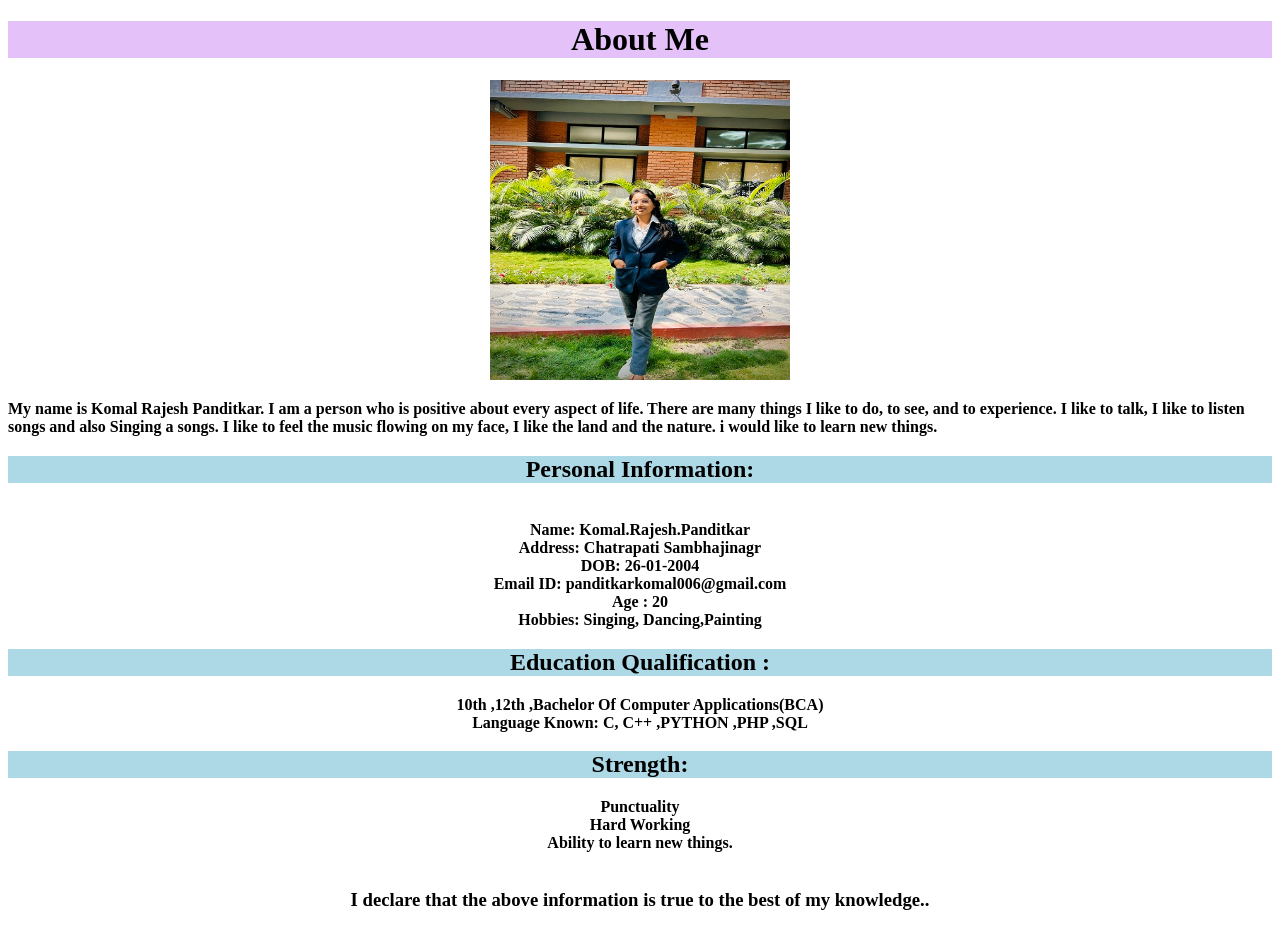
<file: aboutus.html>
<!DOCTYPE html>
<html lang="en">
<head>
    <meta charset="UTF-8">
    <meta name="viewport" content="width=device-width, initial-scale=1.0">
    <title>About Me</title>
    <style>
        h1{
          text-align:center;
          background-color: #e4c1f9; 
           font-size:50;
        }
         h2{
 text-align:none;
 background-color:lightblue;
 font-size:50;
    }
    
.d2{
    text-align:right;
}
    </style>
</head>

<body>
    <h1>About Me</h1>
    <div class="d1">
  <center><img src="prajkta.jpg" alt="" height="300px" width="300"></center><p><b> My name is Komal Rajesh Panditkar.
     I am a person who is positive about every aspect of life. There are many things I like to do, to see, and to experience. 
      I like to talk, I like to listen songs and also Singing a songs.
      I like to feel the music flowing on my face, I like the land and the nature.
      i would like to learn new things.</b></p></div>
     <div class="d2">
      <center><h2>Personal Information:</h2><br>
        <b>Name: Komal.Rajesh.Panditkar <br>
        Address: Chatrapati Sambhajinagr <br>
        DOB: 26-01-2004 <br>
        Email ID: panditkarkomal006@gmail.com <br>
        Age : 20 <br>
        Hobbies: Singing, Dancing,Painting <br>
        <h2>Education Qualification :</h2>
         10th ,12th ,Bachelor Of Computer Applications(BCA)</h2><br>
        Language Known: C, C++ ,PYTHON ,PHP ,SQL <br>
        <h2>Strength:</h2>
        Punctuality <br>
        Hard Working <br>
        Ability to learn new things. <br><br></b> </center>
         </div>
        <center><h3>I declare that the above information is true to the best of my knowledge..<h3></center>




    </body>
    </html>
</file>
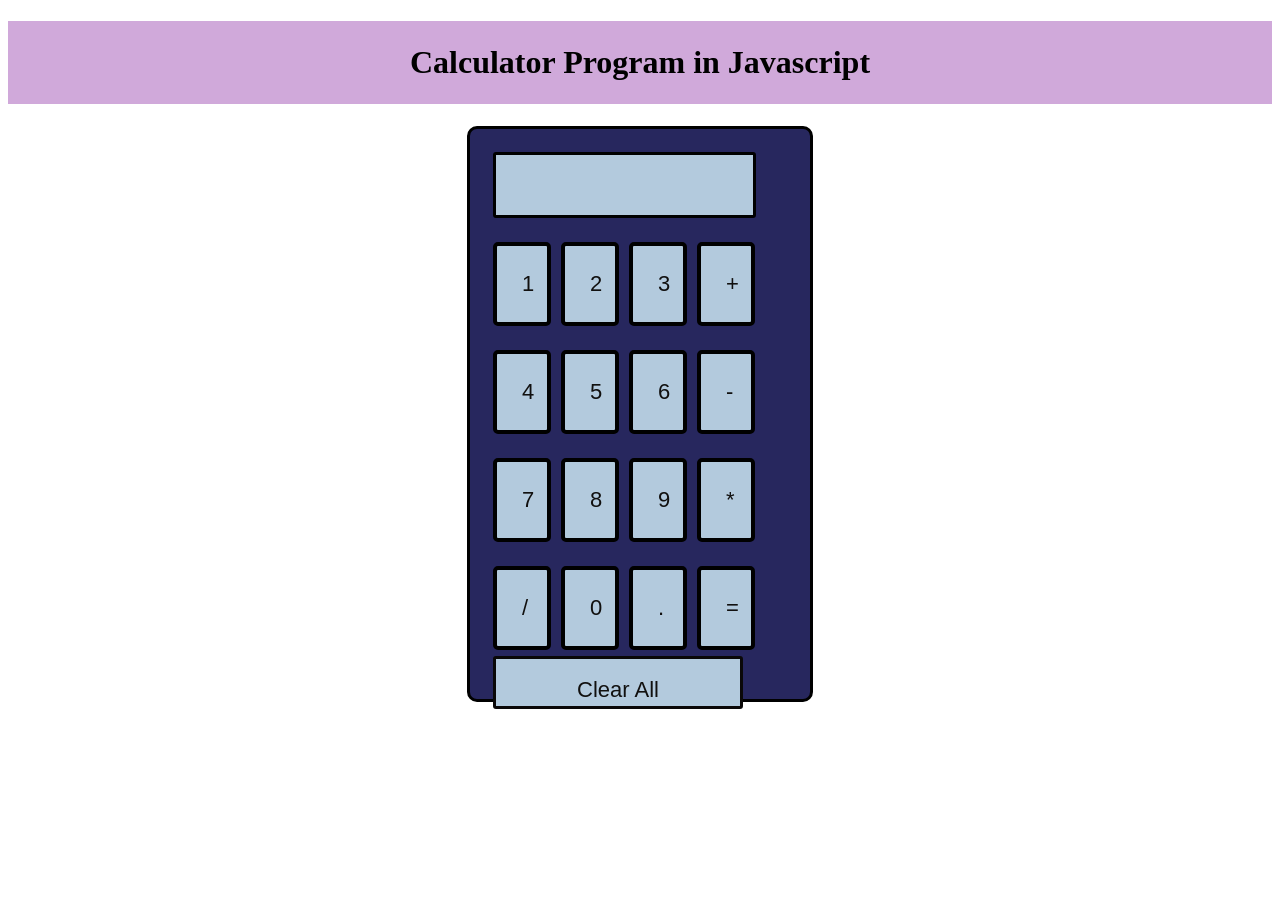
<file: calculator.html>
<!DOCTYPE html>
<html lang="en">
<head>
    <meta charset="UTF-8">
    <meta name="viewport" content="width=device-width, initial-scale=1.0">
    <title>Calculator </title>
</head>
<style>
h1{
        text-align: center;
        padding: 23px;
        color: black;
        background-color: rgb(208, 169, 218);
    }
    #Clear{
        width: 250px;
        border: 3px solid rgb(10, 8, 8) ;
        border-radius: 3px;
        padding:18px;
        padding-bottom: 3px;
        background-color: rgb(179, 202, 221);
        
        
    }
    input{
        width: 45px;
        background-color: rgb(179, 202, 221);
        color: rgba(7, 0, 0, 0.801);
        border: 4px solid rgb(0, 0, 0);
        border-radius: 5px;
        padding: 25px;
        margin: 3px;
        font-size: 22px;
        color: rgb(17, 16, 15);
        
    }
    #cal{
        width: 250px;
        height: 50px;
        border: 3px solid black;
        border-radius: 3px;
        padding: 5px;
        padding-right: 2px;
        margin-right: 10px;
        background-color: rgb(179, 202, 221);
    }
    .formstyle{
        width: 300px;
        height: 530px;
        margin: auto;
        border: 3px solid rgb(0, 0, 0);
        border-radius: 10px;
        padding: 20px;
        background-color: rgb(39, 39, 94);
    }
</style>
<body>
    <h1>Calculator Program in Javascript</h1>
    <div class="formstyle">
       <form name="form1">
        <input id="cal" type="text" name="answer"><br><br>
        <input type="button" value="1"onclick= "form1.answer.value +='1' ">
        <input type="button" value="2"onclick=" form1.answer.value +='2' ">
        <input type="button" value="3"onclick=" form1.answer.value +='3' ">
        <input type="button" value="+" onclick= "form1.answer.value +='+'">
        <br><br>
        <input type="button" value="4"onclick= "form1.answer.value +='4' ">
        <input type="button" value="5"onclick= "form1.answer.value +='5' ">
        <input type="button" value="6"onclick= "form1.answer.value +='6' ">
        <input type="button" value="-"onclick= "form1.answer.value +='-' ">
        <br><br>
        <input type="button" value="7"onclick= "form1.answer.value +='7' ">
        <input type="button" value="8"onclick= "form1.answer.value +='8' ">
        <input type="button" value="9"onclick= "form1.answer.value +='9' ">
        <input type="button" value="*"onclick= "form1.answer.value +='*' ">
        <br><br>
        <input type="button" value="/"onclick= "form1.answer.value +='/' ">
        <input type="button" value="0"onclick= "form1.answer.value +='0' ">
        <input type="button" value="."onclick= "form1.answer.value +='.' ">
        <input type="button" value="=" onclick= "form1.answer.value =eval(form1.answer.value)">

         <br>
          
        <input type="button" value="Clear All" onclick= "form1.answer.value=' '" id="Clear">
         <br>

       </form> 
    </div>
    
</body>
</html>
</file>
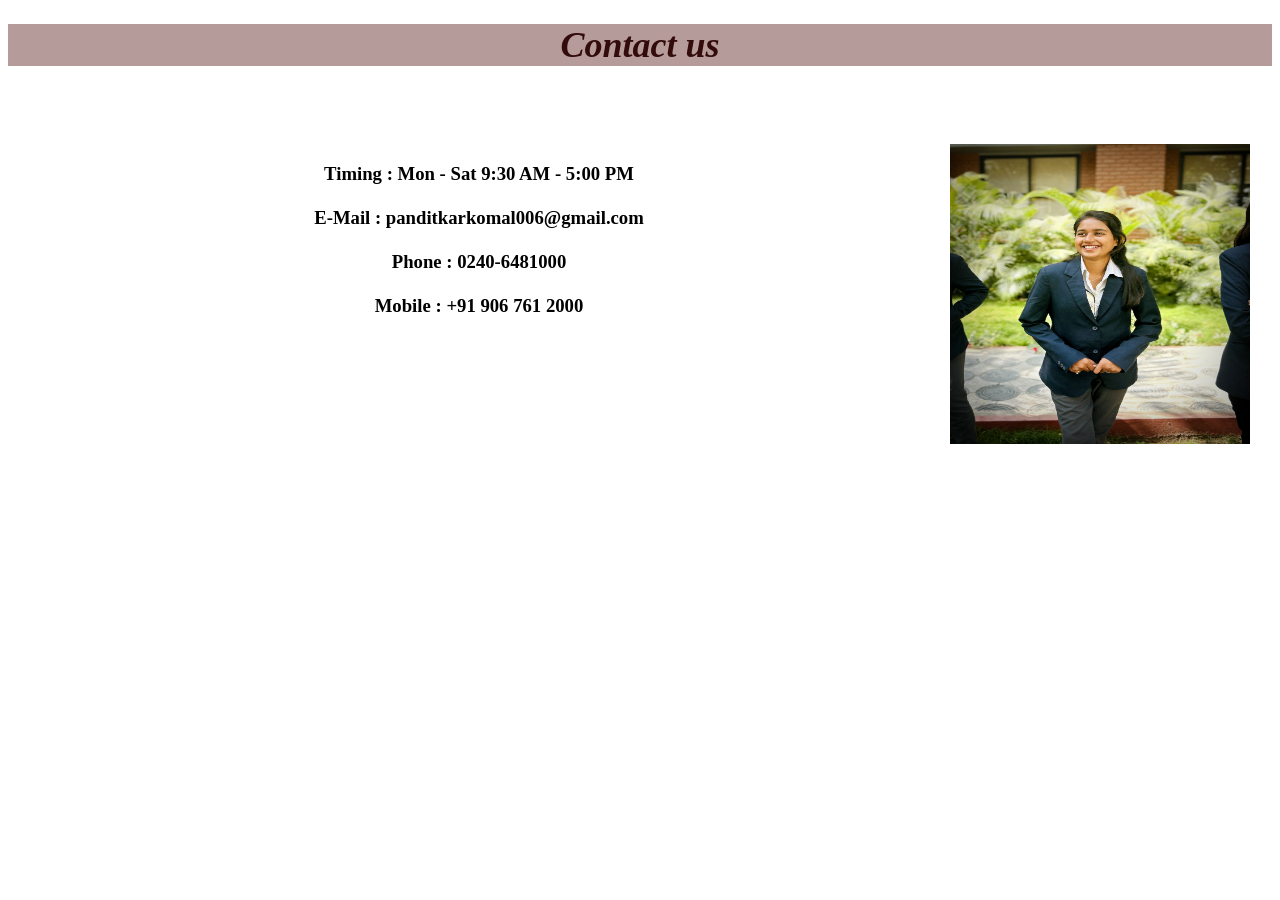
<file: contactp.html>
<!DOCTYPE html>
<html lang="en">
<head>
    <meta charset="UTF-8">
    <meta name="viewport" content="width=device-width, initial-scale=1.0">
    <title>contact us</title>
    <style>
        #d1{
            text-align: center;
            font-size: large;
            font-style: oblique;
           background-color: rgb(182, 155, 155);
           color: rgb(51, 11, 11);
        }
        img{
            float: right;
            margin-right:20px;
            padding-right:2px;
        }
     
        #d3{
            color: black;
        
        }
       

    </style>
</head>
<body>
    <div id="d1"><h1>Contact us</h1></div><br><br><br>
    <img src="me.jpg" alt="" height="300"width="300">
       <div id="d3">
          <center><h3>Timing : Mon - Sat 9:30 AM - 5:00 PM <br><br>
      E-Mail : panditkarkomal006@gmail.com<br><br>
        
        Phone : 0240-6481000 <br><br>
        
        Mobile : +91 906 761 2000 <br></h3></div><br></center> 
       

</body>
</html>
</file>
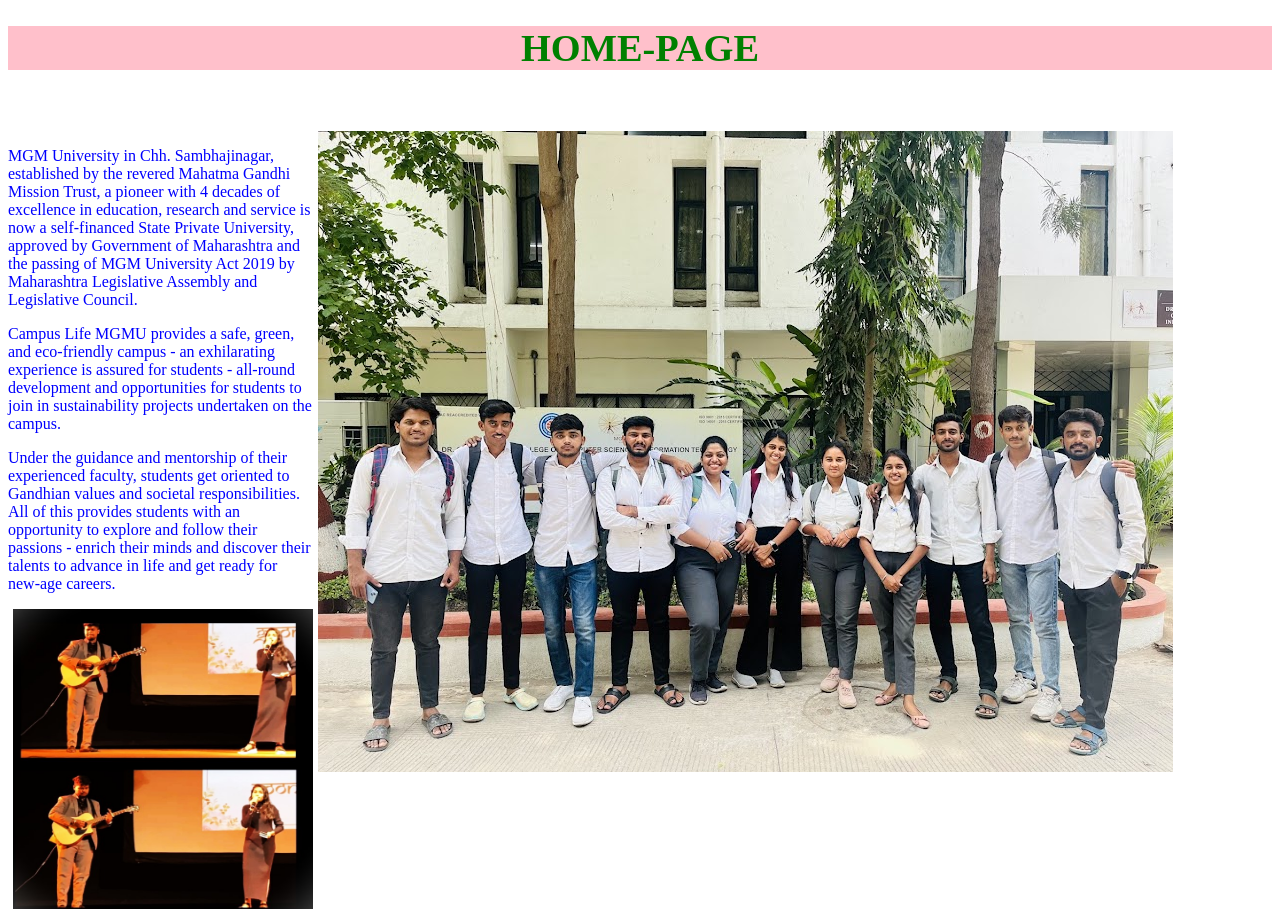
<file: homep.html>
<!DOCTYPE html>
<html lang="en">
<head>
    <meta charset="UTF-8">
    <meta name="viewport" content="width=device-width, initial-scale=1.0">
    <title>Home page</title>
    <style>
        #d1{
            text-align: center;
            font-size: larger;
            background-color: pink;
            color: green;
        }
        img{
            float: right;
             padding left :2px;
             margin-left :5px ;
        }
        #d2{
        color: blue;
        font-size: medium;
        }
        img2{
            float: left;
            margin-top: 5px;
            margin-right: none;
            padding-right: none;
        }
    </style>
</head>
<body>
    <div id="d1"><h1>HOME-PAGE</h1></div><br><br>
    <img src="squad.jpg" alt="" >
    <div id="d2"><p>MGM University in Chh. Sambhajinagar, established by the revered Mahatma Gandhi Mission Trust, a pioneer with 4 decades of excellence in education, research and service is now a self-financed State Private University, approved by Government of Maharashtra and the passing of MGM University Act 2019 by Maharashtra Legislative Assembly and Legislative Council.</p>
    <p>Campus Life
        MGMU provides a safe, green, and eco-friendly campus - an exhilarating experience is assured for students - all-round development and opportunities for students to join in sustainability projects undertaken on the campus.</p>
    <p>Under the guidance and mentorship of their experienced faculty, students get oriented to Gandhian values and societal responsibilities. All of this provides students with an opportunity to explore and follow their passions - enrich their minds and discover their talents to advance in life and get ready for new-age careers.</p>
    </div>
    <img src="sp.jpg" alt="" height="300" width="300">
</body>
</html>
</file>
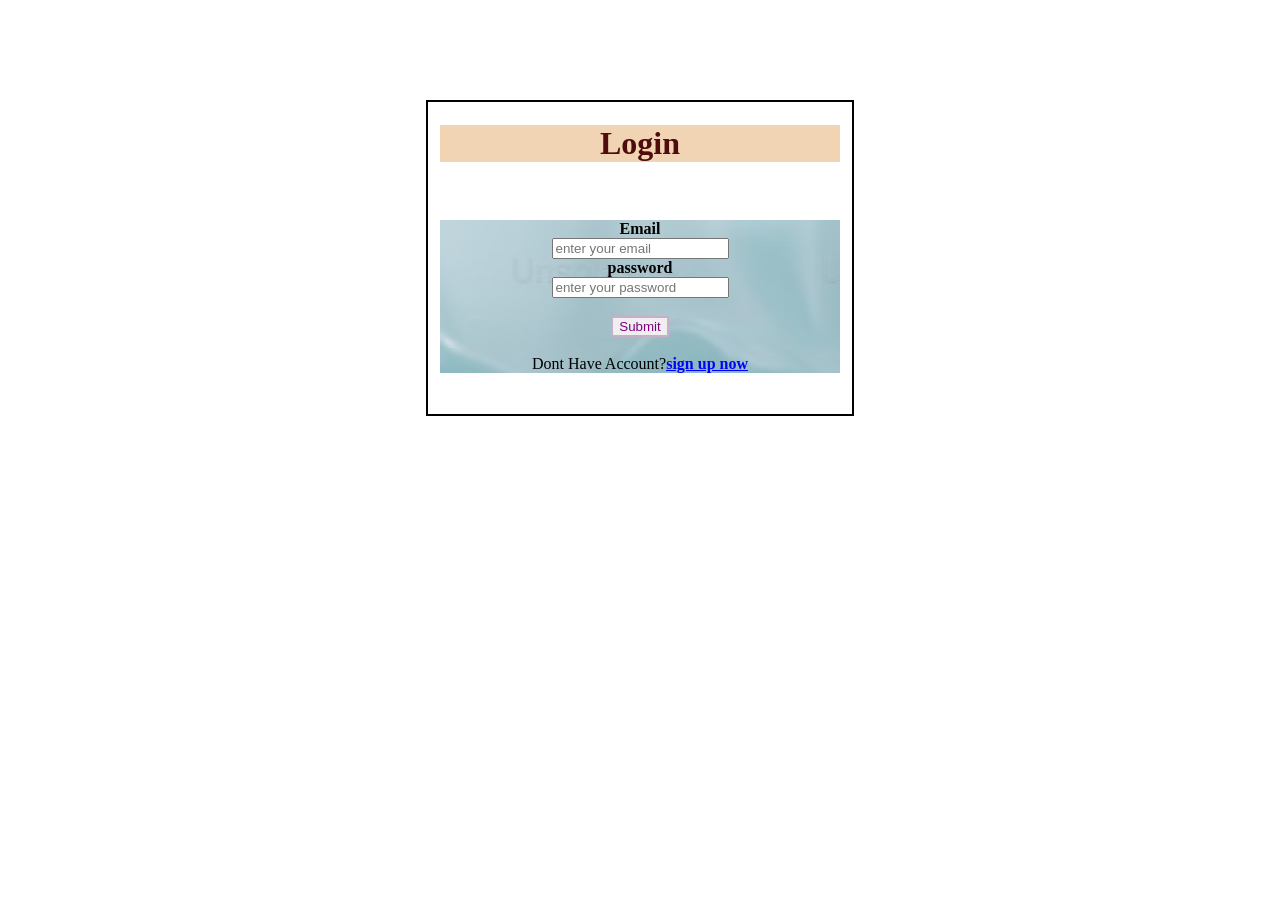
<file: login.html>
<!DOCTYPE html>
<html lang="en">
<head>
    <meta charset="UTF-8">
    <meta name="viewport" content="width=device-width, initial-scale=1.0">
    <title>Login page</title>
    <style>
        h1{
            text-align: center;
            color: rgb(78, 12, 12);
            background-color: rgb(240, 212, 180);
        }
        #p2{
            text-align: center;
            background-image:url(planeimg.jpg);
           
        }
        #s{
            color:purple;
            border: solid rgb(199, 175, 199) 2px;
            
        }
        u{
color: blue;
        }
        #f{
width:400px;
height: 300px;
margin-top: 100px;
padding-top:2px;
border: solid 2px;
        }
    </style>
</head>
<body>
    <center><fieldset id="f">
    <h1><b>Login</b></h1><br><br>
 <div id="p2">
    <b>Email </b><br>
     <input type="text" placeholder="enter your email" required><br>
     <b>password </b><br>
     <input type="text" placeholder="enter your password" required><br><br>
     <a href="exam1.html"><input type="submit" id="s"></a><br><br>
      
     <div id="p3">
      Dont Have Account?<a href="signinpage.html"><b><u>sign up now</u></b></a>
    </div>

    </div>
</fieldset></center>
</body>
</html>
</file>
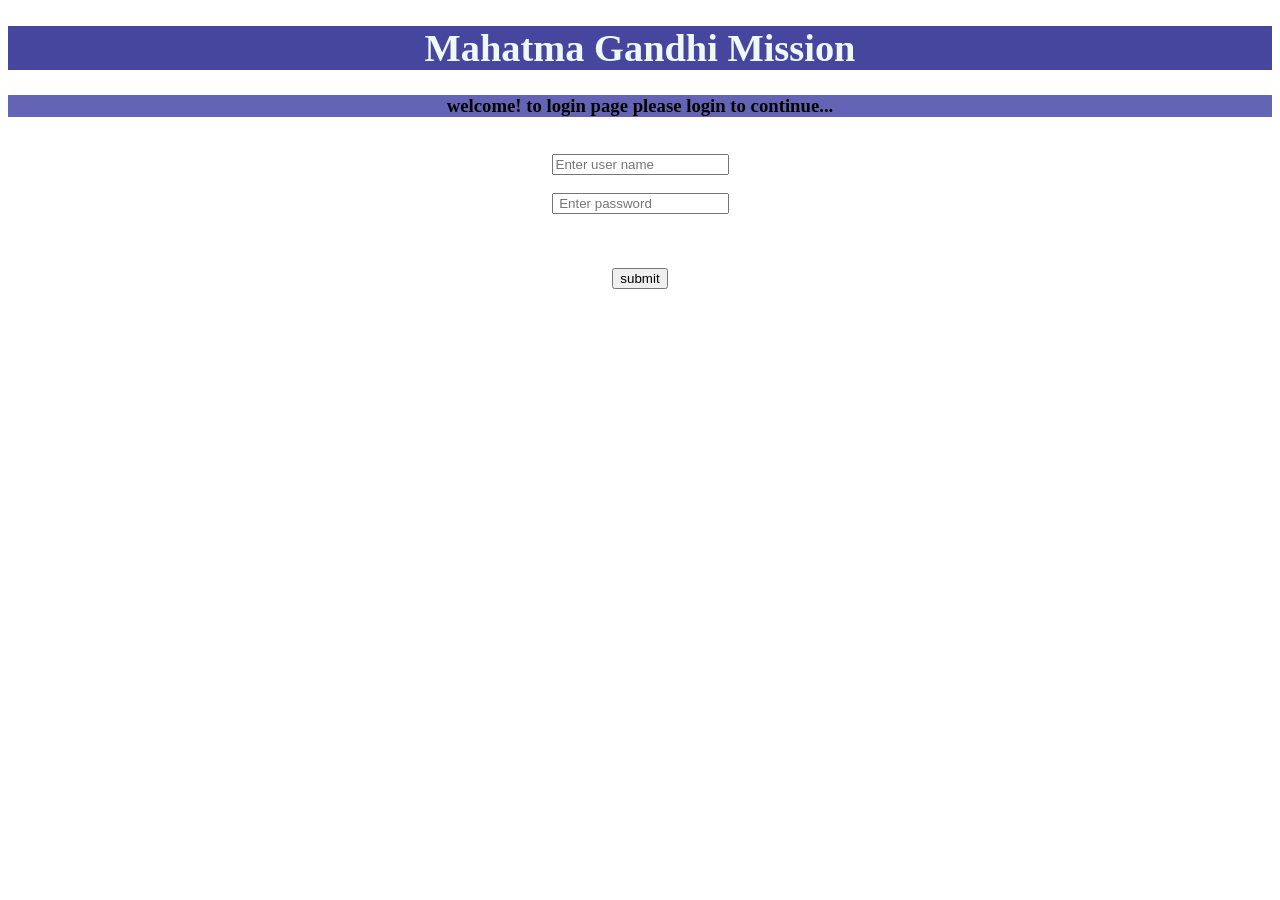
<file: loginp.html>
<!DOCTYPE html>
<html lang="en">
<head>
    <meta charset="UTF-8">
    <meta name="viewport" content="width=device-width, initial-scale=1.0">
    <title>Login page</title>
    <link rel="stylesheet" href="homep.html">


    <style>
        #d1{
            text-align: center;
            font-size: larger;
            background-color: rgb(70, 70, 158);
            color: aliceblue;
        }
        #d2{
            text-align: center;
            background-color: rgb(100, 100, 182);
            
        }
        #d3{
            text-align: center;
        }
        #d4{
            text-align: center;
       color: blue;
        }
        #d5{
       background-color: none;
       color: blue;
       border: 5px solid black
        }
    </style>
</head>
<body>
    <div id="d1"><h1>Mahatma Gandhi Mission</h1></div> 
    <form action="index.html">
    <div id="d2"><h3>welcome! to login  page please login to continue...</h3> </div><br>
    <div id="d3"><input type="text" placeholder="Enter user name"><br><br> 
        <input type="text" placeholder=" Enter password"><br><br></div><br><br>
         <div id="d4">
        <input type="submit" value="submit">

    </div>
    </form>

</body>
</html>
</file>
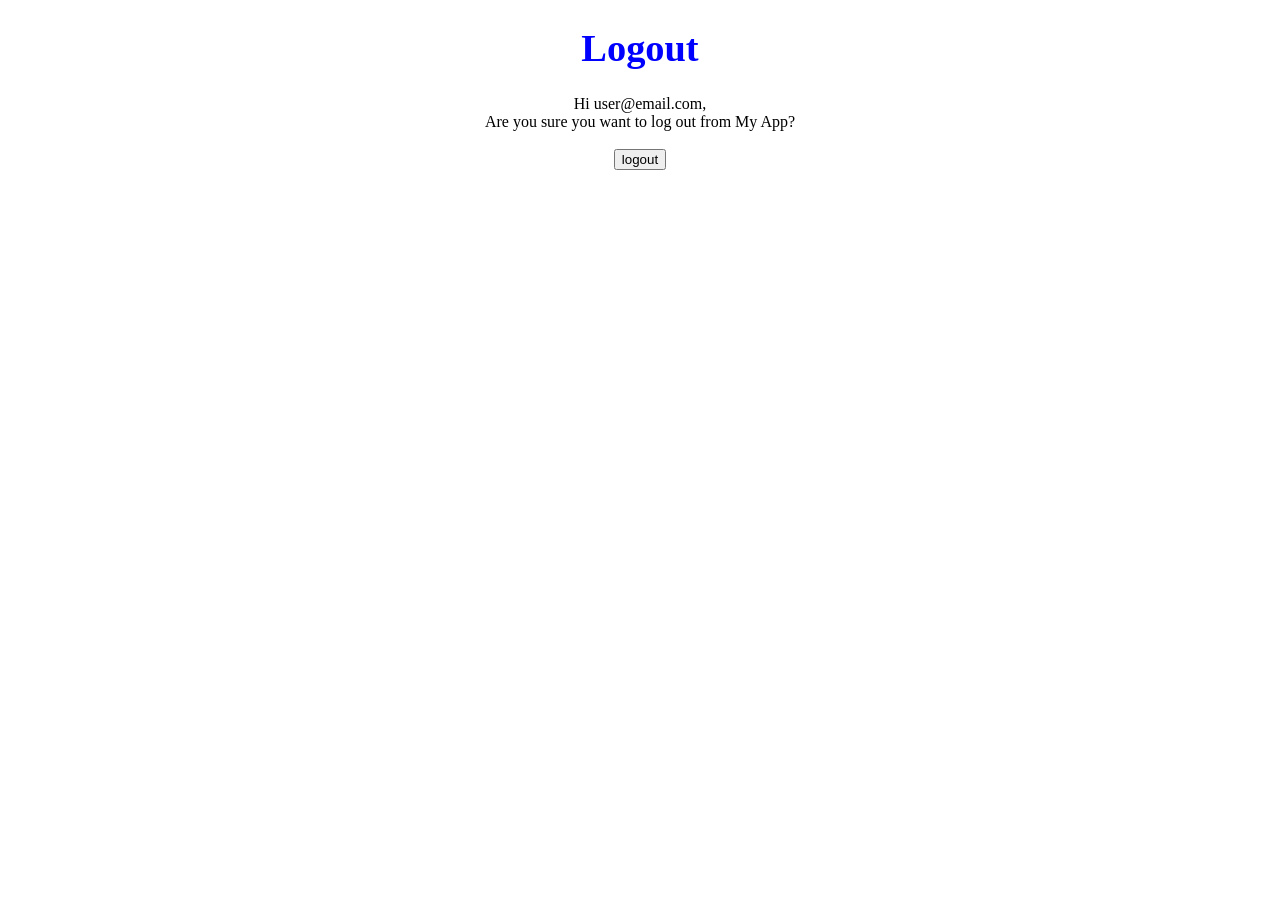
<file: logout.html>
<!DOCTYPE html>
<html lang="en">
<head>
    <meta charset="UTF-8">
    <meta name="viewport" content="width=device-width, initial-scale=1.0">
    <title>logout</title>
    <link rel="stylesheet" href="loginp.html">
    <style>
        #d1{
            text-align: center;
            font-size: larger;
            color: blue;
        }
        #d2{
       text-align: center;
        }
        #d3{
            text-align: center;
             border: black;
             color: rgb(51, 53, 87);
            }
            
    </style>
</head>
<body>
    <div id="d1"><h1><b>Logout</b></h1></div>
    <form action="index.html">
   <div id="d2"> Hi user@email.com, <br>
    Are you sure you want to log out from My App? <br> <br></div>
   <div id="d3"> 
    <button>logout</button>
</div>
</form>
</body>
</html>
</file>
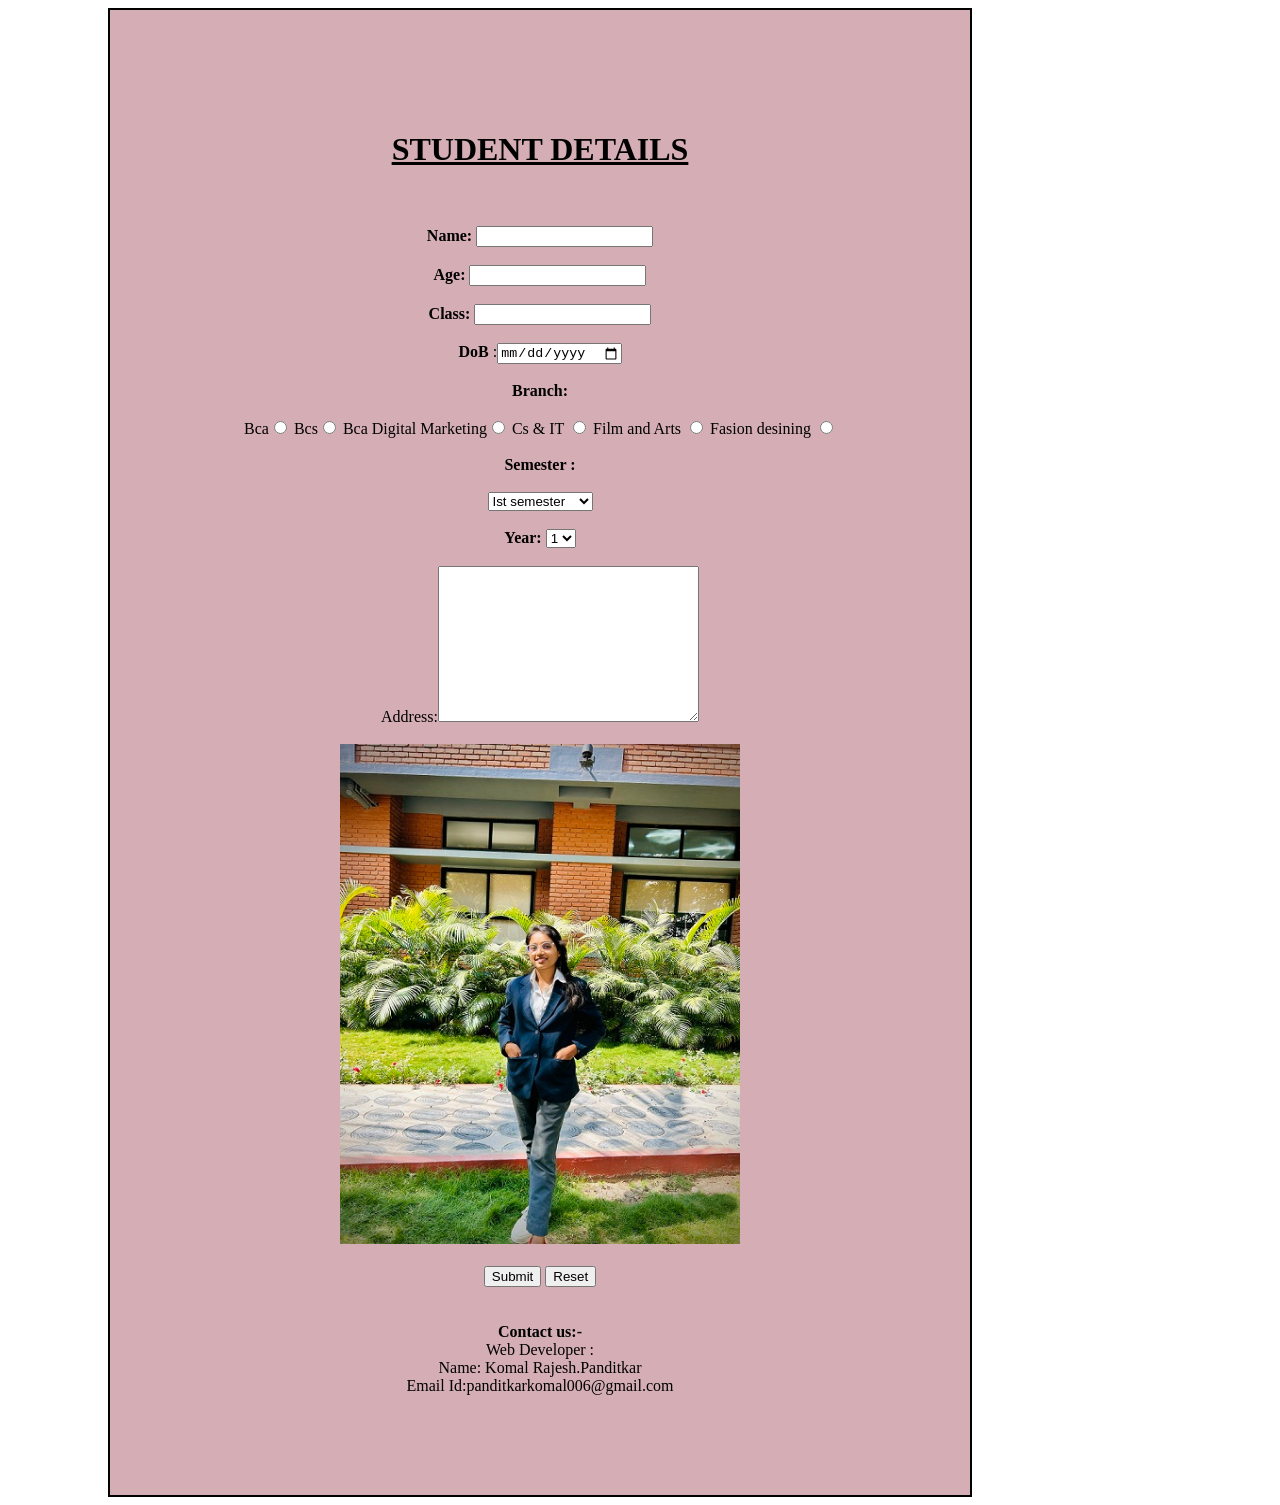
<file: prajkta.html>
<!DOCTYPE html>
<html lang="en">
<head>
    <meta charset="UTF-8">
    <meta name="viewport" content="width=device-width, initial-scale=1.0">
    <title>Student Details</title>
    <style>
        #d1{
            border: 2px solid black;
            margin-left: 100px;
            margin-right: 300px;
            text-align: center;
            padding: 100px;
        }
        #d1{
            background-color: rgb(212, 174, 180);
        }
        #d2{
            text-align: center;
            color:black;
        }
    </style>
</head>
<body>
    <div id="d1">
    <form action=""method="GET" requried>
    <b><u><h1>STUDENT DETAILS</h1></u></b><br><br>
    <b>Name: </b><input type="Name"><br><br>
    <b>Age: </b><input type="Age"><br><br>
    <b>Class:</b> <input type="class"><br><br>
   <b> DoB</b> :<input type="Date" id="Dob"><br><br>
    <b>Branch:</b> <br><br>
    Bca<input type="radio" >
    Bcs<input type="radio">
    Bca Digital Marketing<input type="radio">
    Cs & IT <input type="radio">
    Film and Arts <input type="radio">
    Fasion desining <input type="radio"><br><br>

    <b>Semester :</b> <br><br>
    <select name="" id="">
    <option value="">Ist semester</option>
   <option value=""> IInd semester</option>
    <option value="">IIIrd semester</option>
    <option value="">IVth  semester </option>
    </select><br><br>
    <b>Year:</b>
    <select name="" id="">
        <option value ="radio">1</option> <option value="radio">3</option>
        <option value="radio">2</option>  <option value="radio">4</option>
    </select><br><br>
Address:<textarea name="" id=""cols="30" rows="10"> </textarea><br><br>
<a href="komal.jpg"><img src="prajkta.jpg" alt=""height="500px" width="400"></a><br><br>
<input type="submit"id="s1" value="Submit"">
<input type="Reset"><br> <br><br>
<div id="d2">
 <footer>
<b>Contact us:-</b><br>
             Web Developer  : <br>
             Name: Komal Rajesh.Panditkar <br>
             Email Id:panditkarkomal006@gmail.com

    </footer>
    <script>
        let su=document.getElementById("s1");
        su.onclick=()=>{
            let n=document.getElementById("n").value;
            let a=document.getElementById("")

        }
    </script>
</div>

</form>
</div>


</body>
</file>
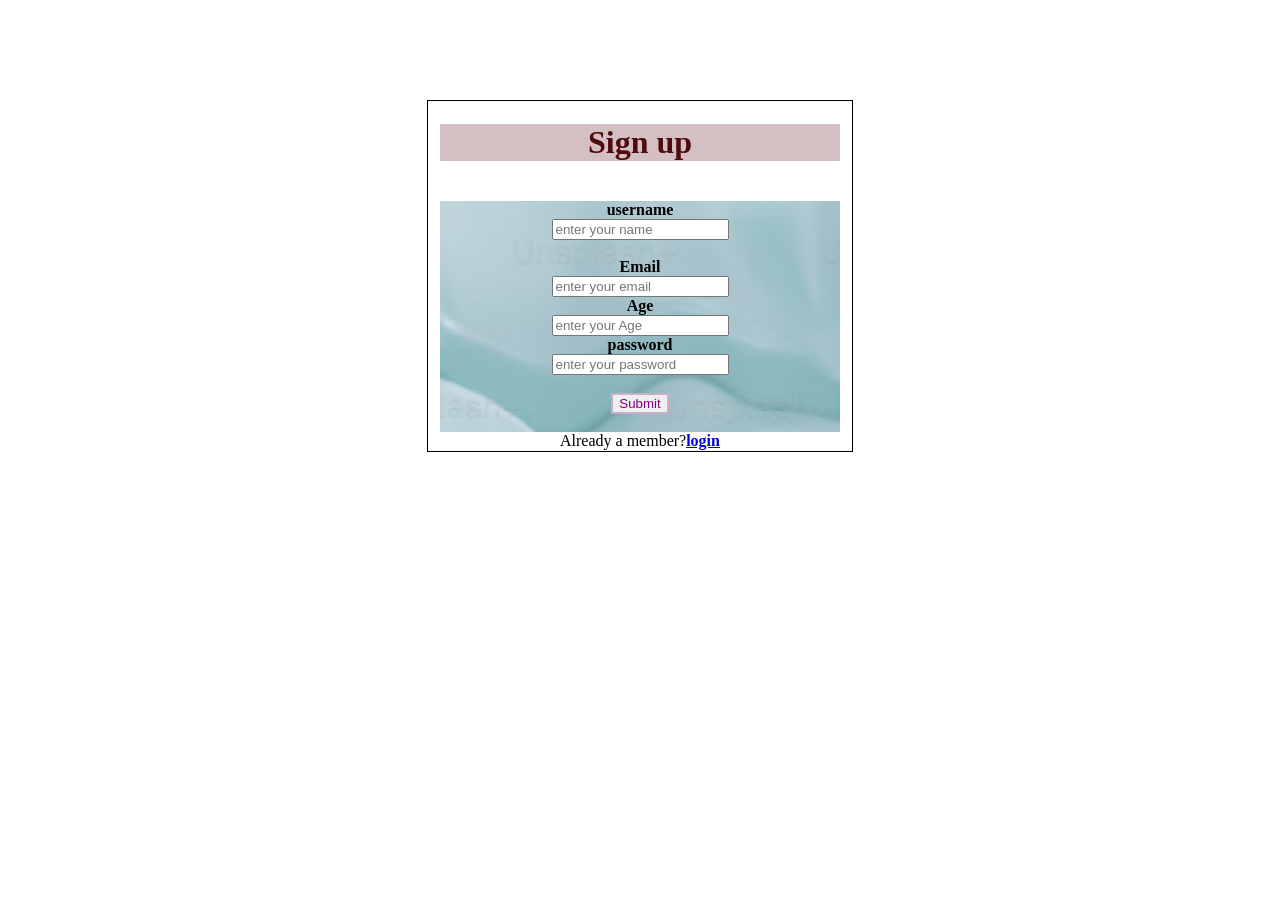
<file: signinpage.html>
<!DOCTYPE html>
<html lang="en">
<head>
    <meta charset="UTF-8">
    <meta name="viewport" content="width=device-width, initial-scale=1.0">
    <title>Sign  page</title>
    <style>
        h1{
            color: rgb(78, 12, 12);
            text-align: center;
            background-color: rgb(212, 192, 195)
            
        }
        .b2{
            color: black;
            text-align: center;
            background-image:url(planeimg.jpg);
        }
        #s{
            color:purple;
            border: solid rgb(199, 175, 199) 2px;
        }
        #f{
width:400px;
height: 338px;
margin-top: 100px;
padding-top:2px;
border: solid 1px;
        }
    </style>
</head>
<body>
    <center><fieldset id="f">
    <h1><b>Sign up</b></h1><br>
    <form action="">
        <div class="b2">
     
   <b>username <br></b> 
    <input type="text" placeholder="enter your name" required><br><br>
    <b>Email <br></b>
    <input type="text" placeholder="enter your email" required><br>
    <b>Age <br></b>
    <input type="text" placeholder="enter your Age" required><br>
   <b> password <br></b>
    <input type="text" placeholder="enter your password" required><br><br>
     
    <a href="exam1.html"><input type="submit" id="s"></a><br><br>
</div>
<center>Already a member?<a href="login.html"><b><u>login</u></b></a></center>

</form>
</fieldset>
</body>
</html>
</file>
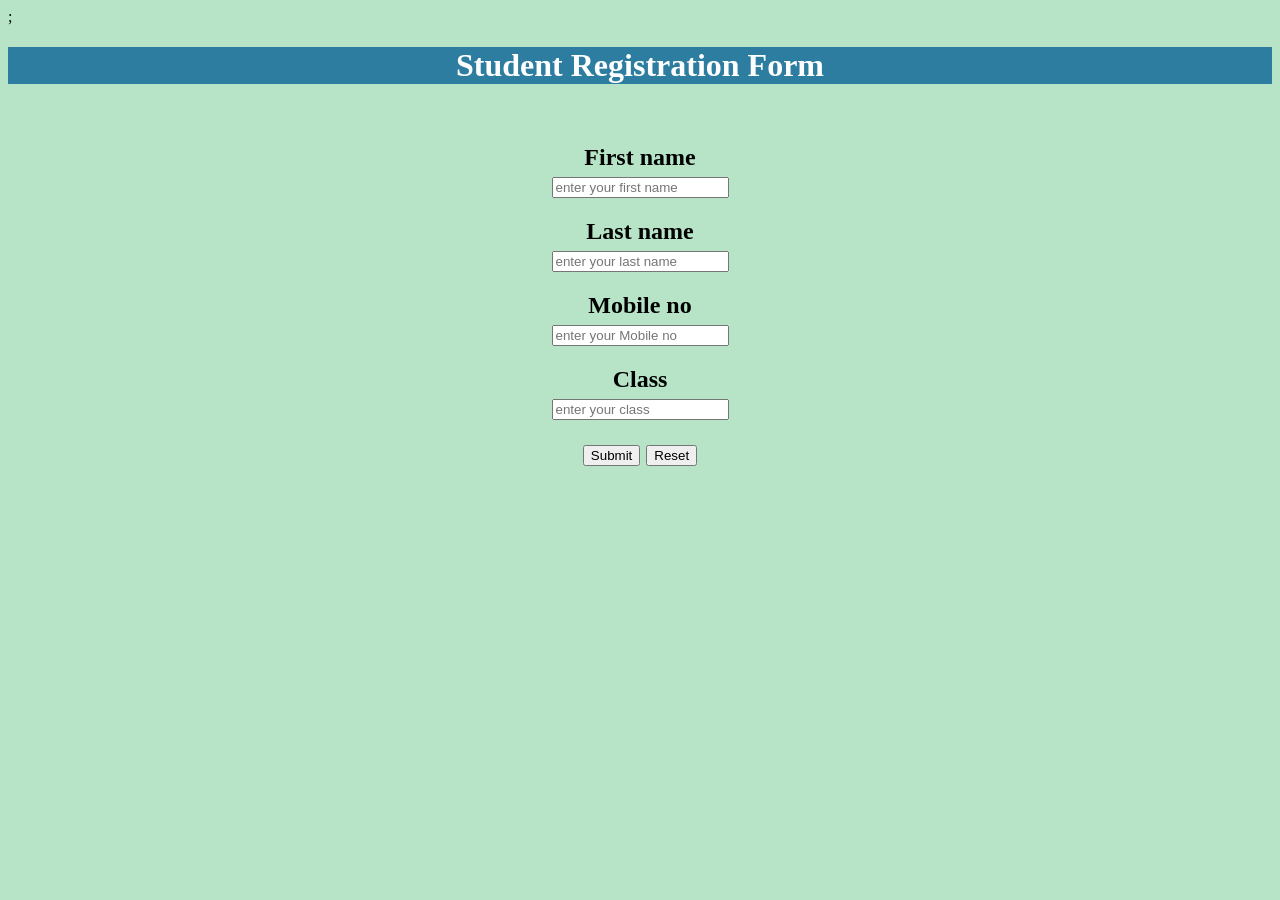
<file: studentform.html>
<!DOCTYPE html>
<html>
    <head>
    <title>STUDENT REGISTRATION Form</title>
</head>
<style>
h1 {
    text-align:center;
    color:white;
   background-color:#2c7da0;
    
}
h2{
text-align:center;
color:black;
}
#s{
    color:black;
}
#r{
    color:black;
}

  #h1:hover{
  color:white;
  border:white;
 }


</style>
<fieldsheet>
 <body bgcolor="#b7e4c7">;
<form action="insert1.php" method="POST">
      <h1> Student Registration Form</h1> <br>
      <h2>First name <br>  <input type="text" name="F_name" placeholder="enter your first name">  <br></h2>
     <h2>Last name <br>    <input type="text" name="L_name"placeholder="enter your last name">   <br></h2>
    <h2>Mobile no  <br>    <input type="text" name="M_no"placeholder="enter your Mobile no">      <br></h2>
    <h2>Class  <br>     <input type="text" name="Class" placeholder="enter your class">         <br></h2>
    <b><h2><center><input type="Submit" name="Submit" id="s" value="Submit"> 
    <input type="Reset" name="Reset" value="Reset" id="r"> </center></h2></b>

    
</form>
</fieldsheet>
 </body>
</html>
</file>
